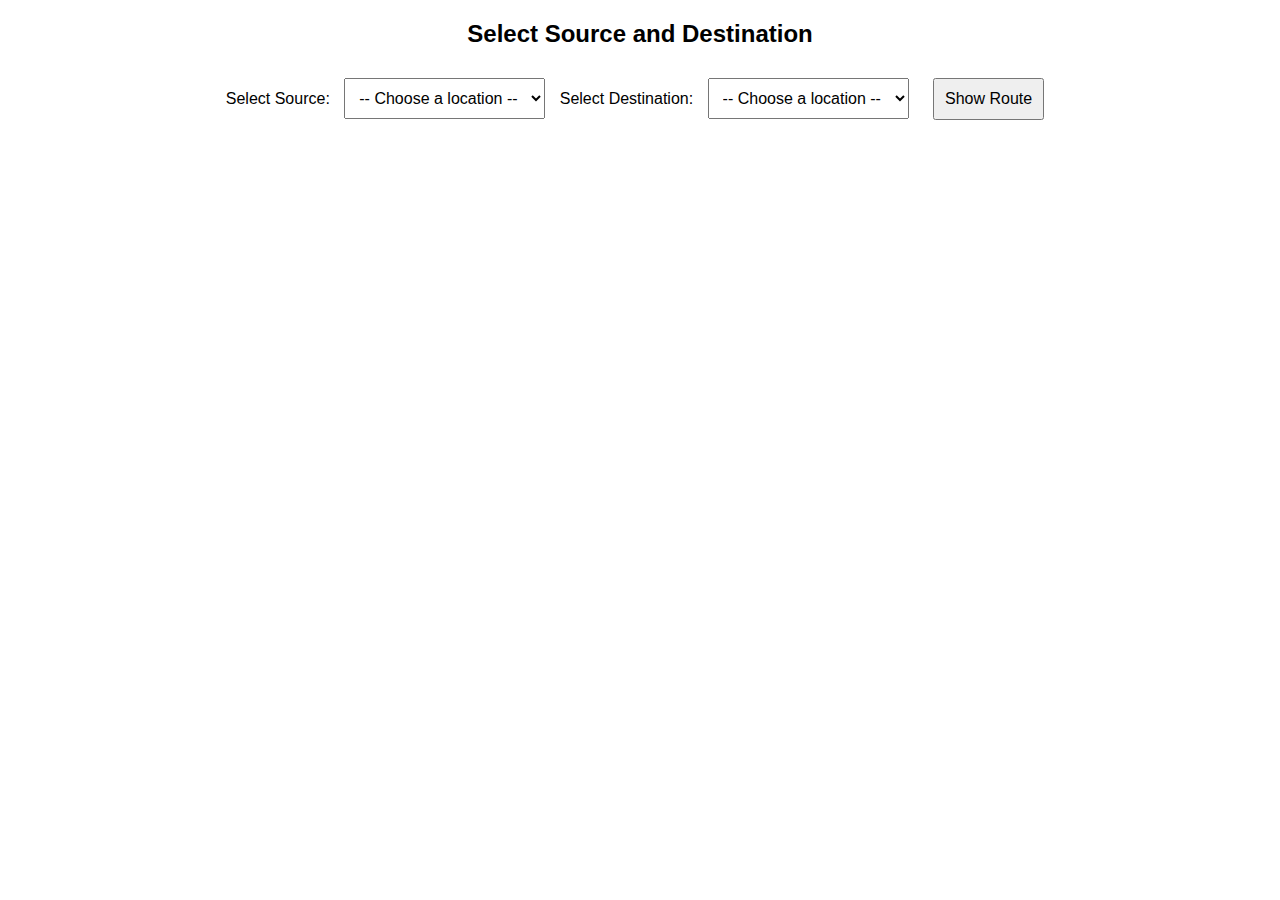
<file: index.html>
<!DOCTYPE html>
<html lang="en">
<head>
    <meta charset="UTF-8">
    <meta name="viewport" content="width=device-width, initial-scale=1.0">
    <title>Select Route</title>
    <link rel="stylesheet" href="styles.css">
</head>
<body>

    <h2>Select Source and Destination</h2>

    <label for="source">Select Source:</label>
    <select id="source">
        <option value="">-- Choose a location --</option>
        <option value="Entrance">Entrance</option>
        <option value="Office">Office</option>
        <option value="Classroom">Classroom</option>
        <option value="Canteen">Canteen</option>
        <option value="Playground">Playground</option>
    </select>

    <label for="destination">Select Destination:</label>
    <select id="destination">
        <option value="">-- Choose a location --</option>
        <option value="Entrance">Entrance</option>
        <option value="Office">Office</option>
        <option value="Classroom">Classroom</option>
        <option value="Canteen">Canteen</option>
        <option value="Playground">Playground</option>
    </select>

    <button onclick="navigateToMap()">Show Route</button>

    <script src="script.js"></script>
</body>
</html>
</file>
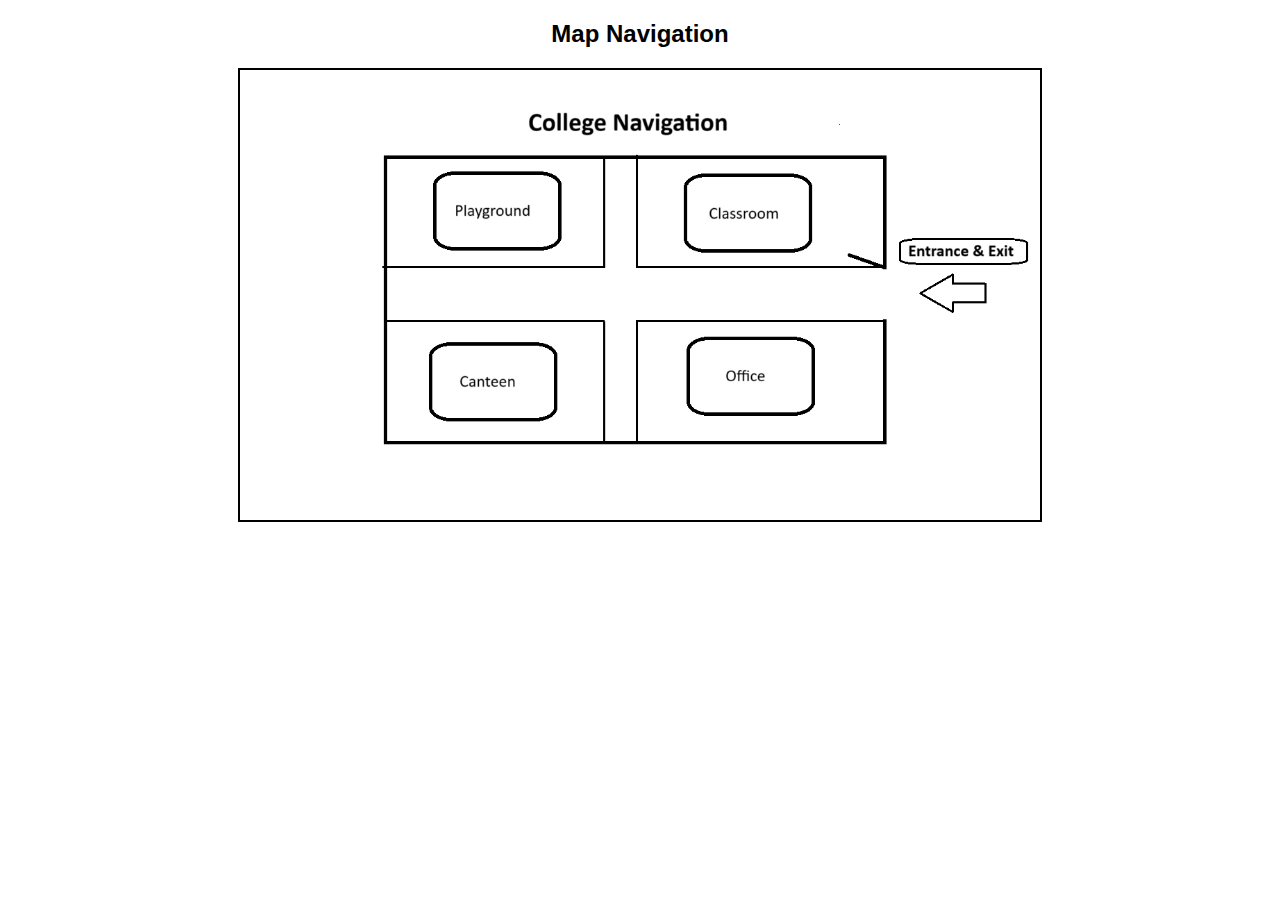
<file: map.html>
<!DOCTYPE html>
<html lang="en">
<head>
    <meta charset="UTF-8">
    <meta name="viewport" content="width=device-width, initial-scale=1.0">
    <title>Map Route</title>
    <link rel="stylesheet" href="map.css">
</head>
 <body>

    <h2>Map Navigation</h2>

    <!-- Map Container -->
    <div id="map-container">
        <img id="map-image" src="Campus Navigation.png" alt="College Map">
        <div id="source-marker"></div> <!-- Source Marker -->
        <div id="destination-marker"></div> <!-- Destination Marker -->
        <canvas id="map-canvas"></canvas> <!-- Canvas for Drawing Route -->
     <!--    <div id="arrow"></div> <!-- Arrow Indicator -->
    </div>

    <script src="map.js"></script>
</body>
</html>
</file>
<file: styles.css>
body {
    font-family: Arial, sans-serif;
    text-align: center;
    margin: 20px;
}

h2 {
    margin-bottom: 20px;
}

select, button {
    margin: 10px;
    padding: 10px;
    font-size: 16px;
}
</file>
<file: map.css>
/* General Page Styling */
body {
    font-family: Arial, sans-serif;
    text-align: center;
    margin: 20px;
}

/* Map Container */
#map-container {
    position: relative;
    width: 90%;
    max-width: 800px;
    margin: auto;
    border: 2px solid #000;
}

/* Responsive Map Image */
#map-image {
    width: 100%;
    height: auto;
    display: block;
}

/* Source and Destination Markers (Triangular) */
/*#source-marker, */ #destination-marker {
    position: absolute;
    width: 0;
    height: 0;
    border-left: 10px solid transparent;
    border-right: 10px solid transparent;
    border-bottom: 20px solid red; /* Triangle pointing upwards */
    transform: translate(-50%, -100%); /* Centering at clicked location */
    display: none;
}

/* Canvas for Dotted Line */
#map-canvas {
    position: absolute;
    top: 0;
    left: 0;
    width: 100%;
    height: 100%;
    pointer-events: none;
}

/* Arrow Indicator */
#arrow {
    position: absolute;
    width: 30px;
    height: 30px;
    background: url('arrow.png') no-repeat center;
    background-size: contain;
    transform: translate(-50%, -50%);
    display: none;
}
</file>
